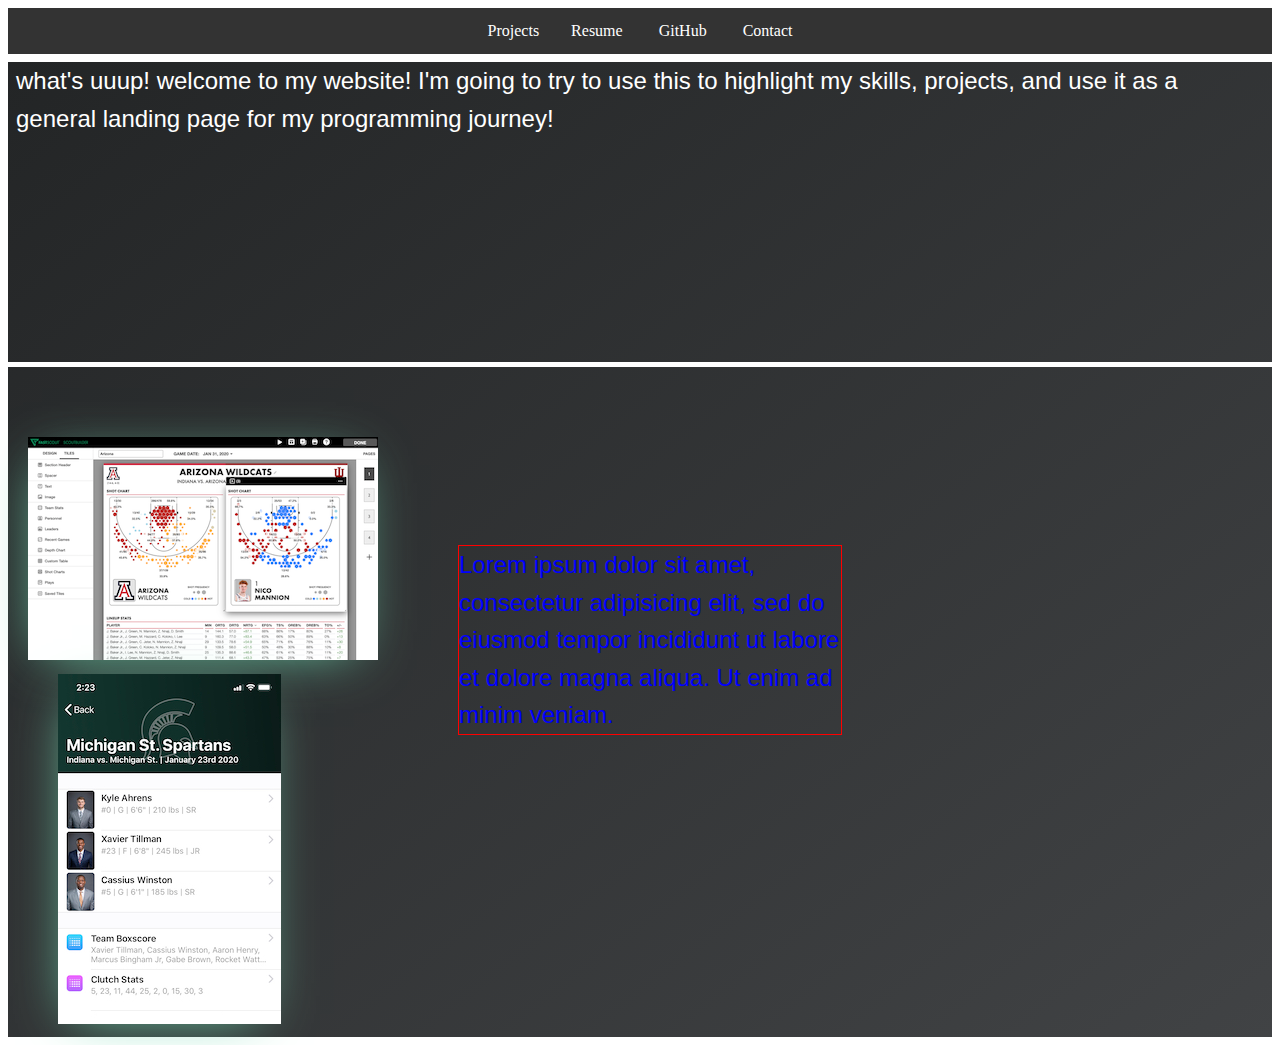
<file: index.html>
<!DOCTYPE html>
<html lang="en" dir="ltr">
  <head>
    <meta charset="utf-8" />
    <meta name="viewport" content="width=device-width, initial-scale=1.0" />
    <title>Jeff Codes</title>
    <link rel="stylesheet" href="main.css" />
  </head>

  <body>
    <!-- navigation menu -->
    <ul>
      <li class="dropdown">
        <a href="javascript:void(0)" class="dropbtn">Projects</a>
        <div class="dropdown-content">
          <a href="#fastscout">FastScout</a>
          <a href="#">FastAccess</a>
          <a href="#">FastRecruit</a>
          <li><a href="#home">Resume</a></li>
          <li>
            <a href="https://github.com/jbfeld" target="_blank">GitHub</a>
          </li>
          <li><a href="./contact.html" target="_blank">Contact</a></li>
        </div>
      </li>
    </ul>
    <div class="home-container">
      <div class="about-container">
        <p>
          what's uuup! welcome to my website! I'm going to try to use this to
          highlight my skills, projects, and use it as a general landing page
          for my programming journey!
        </p>
      </div>
      <div class="separator"></div>
      <div class="project-container" id="fastscout">
        <div class="project-photo1">
          <img
            src="./images/FastScout4.png"
            alt="fastscoutweb"
            class="photo-shadow"
          />
        </div>
        <div class="project-photo2">
          <img
            src="./images/FastScout2.jpeg"
            alt="fastscoutios"
            class="photo-shadow"
          />
        </div>
        <div class="project-text1">
          <p>
            Lorem ipsum dolor sit amet, consectetur adipisicing elit, sed do
            eiusmod tempor incididunt ut labore et dolore magna aliqua. Ut enim
            ad minim veniam.
          </p>
        </div>
      </div>
    </div>
  </body>
</html>
</file>
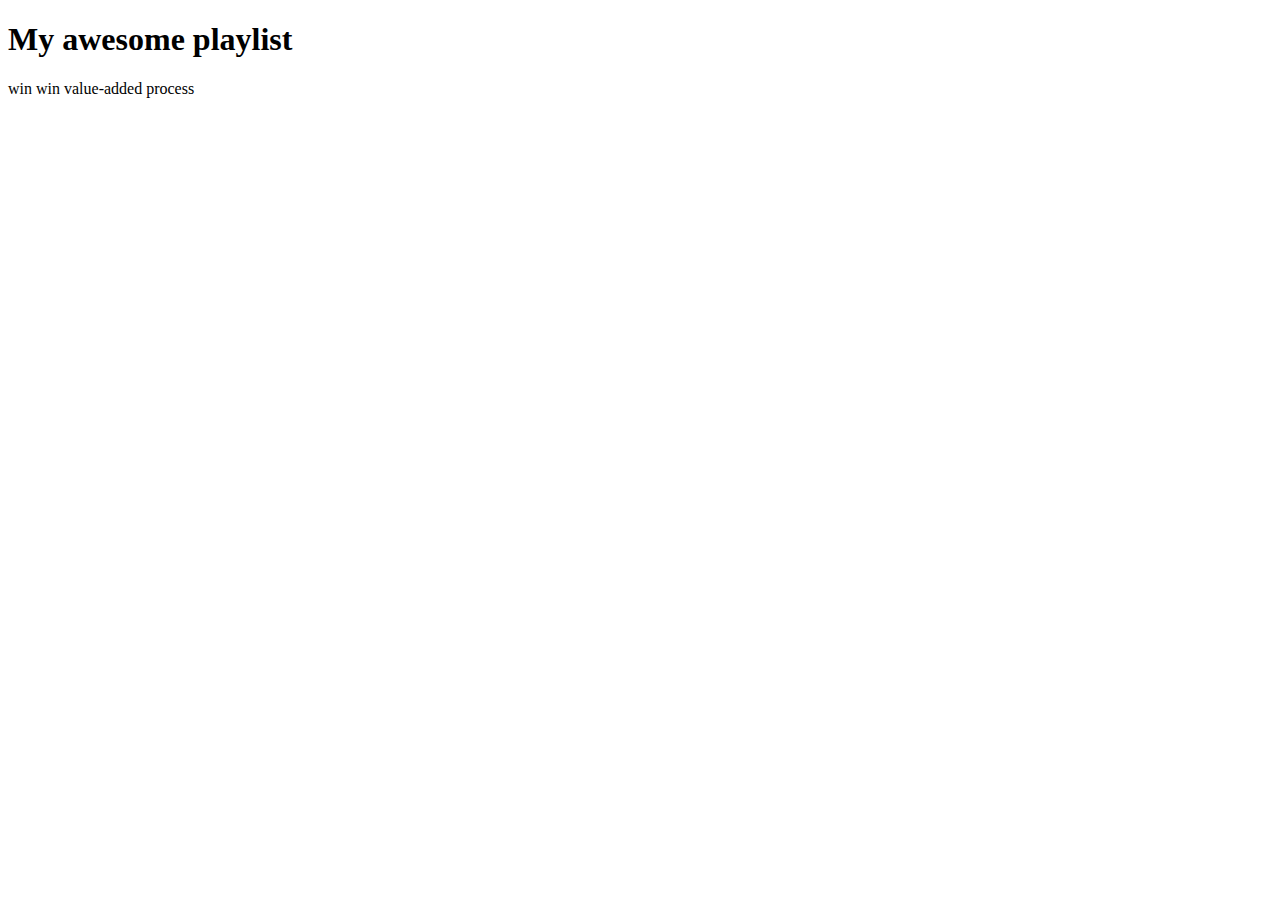
<file: practice.html>
<!doctype html>
<html>
<head>
    <title>Planets</title>
    <meta charset="UTF-8">
    <link rel="stylesheet" href="practice.css">
    <script src="practice.js"></script>
</head>
<body>
<h1>My awesome playlist</h1>
<p id="phrase"></p>
</body>
</html>
</file>
<file: main.css>
ul {
  list-style-type: none;
  margin: 0;
  padding: 0;
  overflow: hidden;
  background-color: #333;
  text-align: center;
}
li {
  display: inline-block;
}

li a,
.dropbtn {
  display: inline-block;
  color: white;
  text-align: center;
  padding: 14px 16px;
  text-decoration: none;
}

li a:hover,
.dropdown:hover .dropbtn {
  background-color: #414345;
}

li.dropdown {
  display: inline-block;
}

.dropdown-content {
  display: none;
  position: absolute;
  background-color: #f9f9f9;
  min-width: 160px;
  box-shadow: 0px 8px 16px 0px rgba(0, 0, 0, 0.2);
  z-index: 1;
}

.dropdown-content a {
  color: black;
  padding: 12px 16px;
  text-decoration: none;
  display: block;
  text-align: left;
}

.dropdown-content a:hover {
  background-color: #f1f1f1;
}

.dropdown:hover .dropdown-content {
  display: block;
}
.home-container {
  background-image: linear-gradient(to bottom right, #232526, #414345);
}
.about-container {
  height: 300px;
}
p {
  margin: 8px;
  font-size: 1.5em;
  color: white;
  line-height: 1.563;
  font-family: "HelveticaNeue", "Helvetica Neue", sans-serif;
}
.project-container {
  height: 600px;
  position: relative;
}
.separator {
  height: 5px;
  background: white;
}
.project-photo1 {
  margin-top: 70px;
  margin-left: 20px;
}
.project-photo2 {
  margin-top: 10px;
  margin-left: 50px;
}
.photo-shadow {
  box-shadow: -5px 9px 52px -19px #71d6af;
}
.project-text1 {
  position: absolute;
  float: left;
  width: 400px;
  height: 100px;
  margin: 10px;
  bottom: 0;
  left: 50%;
  margin-left: -190px;
  margin-bottom: 400px;
}
.project-text1 p {
  position: absolute;
  border: 1px solid red;
  color: blue;
}
</file>
<file: practice.css>
.odd {
    color: green;
}
.even {
    color: white;
    background-color: blue;
}
</file>
